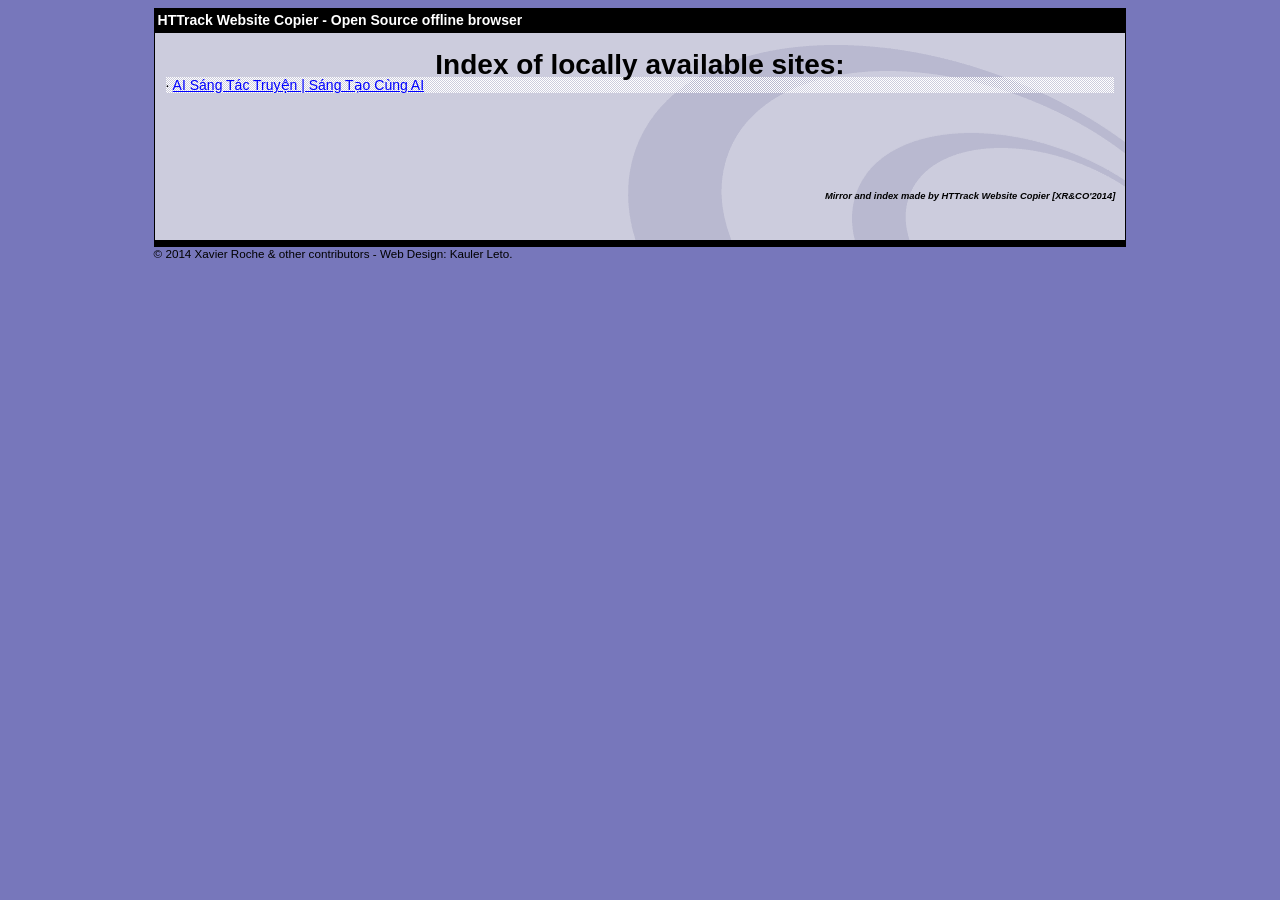
<file: offline_sites/[1.2.0-beta-new].ai-sang-tac-truyen-120beta.netlify.app/index.html>
<!-- Note: Template file not found, using internal one -->
<html xmlns="http://www.w3.org/1999/xhtml" lang="en">

<head>
	<meta http-equiv="Content-Type" content="text/html; charset=utf-8" />
	<meta name="description" content="HTTrack is an easy-to-use website mirror utility. It allows you to download a World Wide website from the Internet to a local directory,building recursively all structures, getting html, images, and other files from the server to your computer. Links are rebuiltrelatively so that you can freely browse to the local site (works with any browser). You can mirror several sites together so that you can jump from one toanother. You can, also, update an existing mirror site, or resume an interrupted download. The robot is fully configurable, with an integrated help" />
	<meta name="keywords" content="httrack, HTTRACK, HTTrack, winhttrack, WINHTTRACK, WinHTTrack, offline browser, web mirror utility, aspirateur web, surf offline, web capture, www mirror utility, browse offline, local  site builder, website mirroring, aspirateur www, internet grabber, capture de site web, internet tool, hors connexion, unix, dos, windows 95, windows 98, solaris, ibm580, AIX 4.0, HTS, HTGet, web aspirator, web aspirateur, libre, GPL, GNU, free software" />
	<title>Local index - HTTrack Website Copier</title>
  <!-- Mirror and index made by HTTrack Website Copier/3.49-2 [XR&CO'2014] -->
	<style type="text/css">
	<!--

body {
	margin: 0;  padding: 0;  margin-bottom: 15px;  margin-top: 8px;
	background: #77b;
}
body, td {
	font: 14px "Trebuchet MS", Verdana, Arial, Helvetica, sans-serif;
	}

#subTitle {
	background: #000;  color: #fff;  padding: 4px;  font-weight: bold; 
	}

#siteNavigation a, #siteNavigation .current {
	font-weight: bold;  color: #448;
	}
#siteNavigation a:link    { text-decoration: none; }
#siteNavigation a:visited { text-decoration: none; }

#siteNavigation .current { background-color: #ccd; }

#siteNavigation a:hover   { text-decoration: none;  background-color: #fff;  color: #000; }
#siteNavigation a:active  { text-decoration: none;  background-color: #ccc; }


a:link    { text-decoration: underline;  color: #00f; }
a:visited { text-decoration: underline;  color: #000; }
a:hover   { text-decoration: underline;  color: #c00; }
a:active  { text-decoration: underline; }

#pageContent {
	clear: both;
	border-bottom: 6px solid #000;
	padding: 10px;  padding-top: 20px;
	line-height: 1.65em;
 background-image: url(backblue.gif);
 background-repeat: no-repeat;
 background-position: top right;
	}

#pageContent, #siteNavigation {
	background-color: #ccd;
	}


.imgLeft  { float: left;   margin-right: 10px;  margin-bottom: 10px; }
.imgRight { float: right;  margin-left: 10px;   margin-bottom: 10px; }

hr { height: 1px;  color: #000;  background-color: #000;  margin-bottom: 15px; }

h1 { margin: 0;  font-weight: bold;  font-size: 2em; }
h2 { margin: 0;  font-weight: bold;  font-size: 1.6em; }
h3 { margin: 0;  font-weight: bold;  font-size: 1.3em; }
h4 { margin: 0;  font-weight: bold;  font-size: 1.18em; }

.blak { background-color: #000; }
.hide { display: none; }
.tableWidth { min-width: 400px; }

.tblRegular       { border-collapse: collapse; }
.tblRegular td    { padding: 6px;  background-image: url(fade.gif);  border: 2px solid #99c; }
.tblHeaderColor, .tblHeaderColor td { background: #99c; }
.tblNoBorder td   { border: 0; }


// -->
</style>

</head>

<table width="76%" border="0" align="center" cellspacing="0" cellpadding="3" class="tableWidth">
	<tr>
	<td id="subTitle">HTTrack Website Copier - Open Source offline browser</td>
	</tr>
</table>
<table width="76%" border="0" align="center" cellspacing="0" cellpadding="0" class="tableWidth">
<tr class="blak">
<td>
	<table width="100%" border="0" align="center" cellspacing="1" cellpadding="0">
	<tr>
	<td colspan="6"> 
		<table width="100%" border="0" align="center" cellspacing="0" cellpadding="10">
		<tr> 
		<td id="pageContent"> 
<!-- ==================== End prologue ==================== -->

<H1 ALIGN=Center>Index of locally available sites:</H1>
  <TABLE BORDER="0" WIDTH="100%" CELLSPACING="1" CELLPADDING="0">
<!-- Note: Template file not found, using internal one -->
		<TR>
			<TD BACKGROUND="fade.gif">
				&middot;
					<A HREF="ai-sang-tac-truyen-120beta.netlify.app/index.html">
						AI Sáng Tác Truyện | Sáng Tạo Cùng AI
					</A>		
			</TD>
		</TR>
<!-- Note: Template file not found, using internal one -->
	</TABLE>
	<BR>
	<BR>
	<BR>
  	<H6 ALIGN="RIGHT">
	<I>Mirror and index made by HTTrack Website Copier [XR&amp;CO'2014]</I>
	</H6>
	<!-- Mirror and index made by HTTrack Website Copier/3.49-2 [XR&CO'2014] -->
	<!-- Thanks for using HTTrack Website Copier! -->

<!-- ==================== Start epilogue ==================== -->
		</td>
		</tr>
		</table>
	</td>
	</tr>
	</table>
</td>
</tr>
</table>

<table width="76%" border="0" align="center" valign="bottom" cellspacing="0" cellpadding="0">
	<tr>
	<td id="footer"><small>&copy; 2014 Xavier Roche & other contributors - Web Design: Kauler Leto.</small></td>
	</tr>
</table>

</body>

</html>
</file>
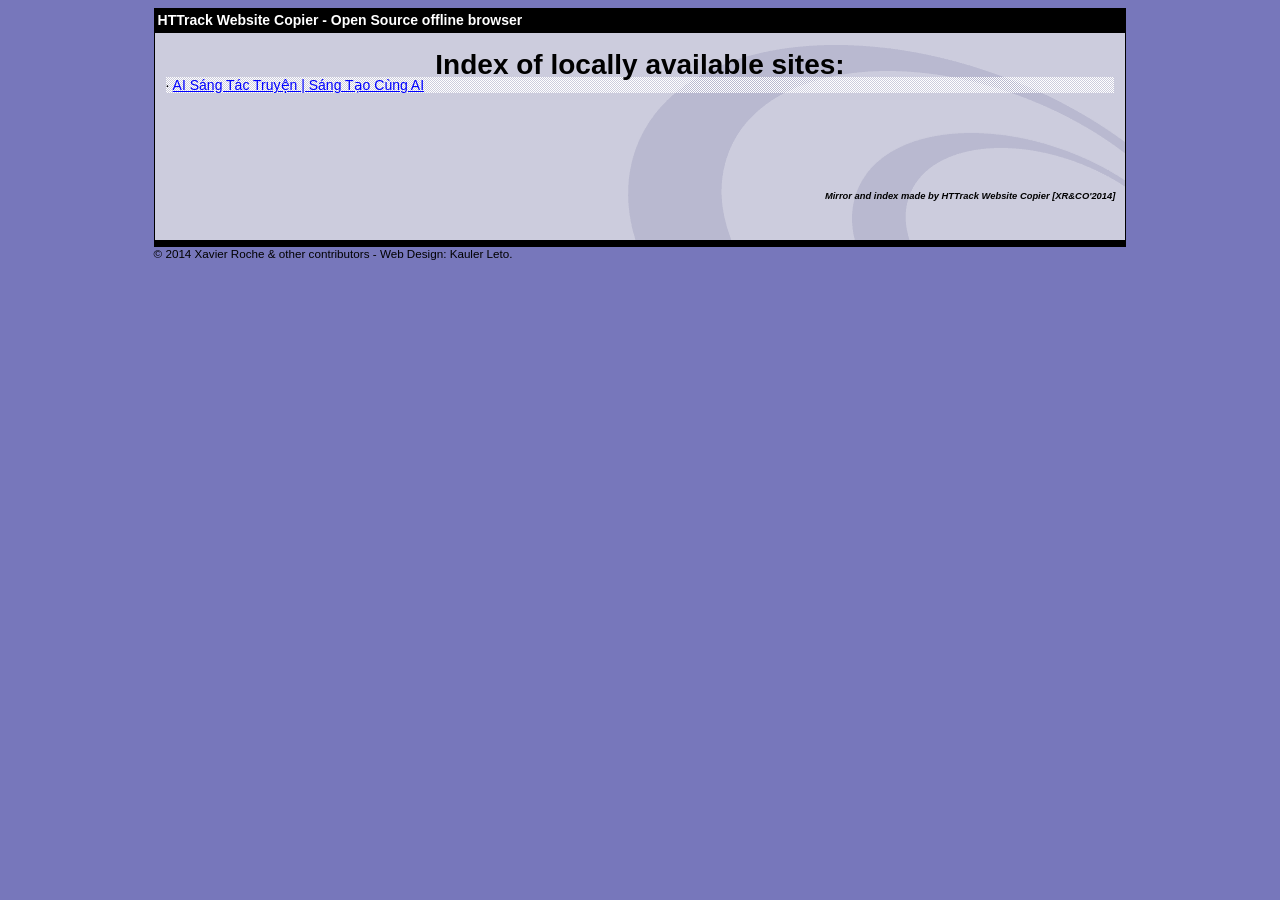
<file: offline_sites/[1.2.0-beta-plus-fix].ai-sang-tac-truyen-beta.netlify.app/index.html>
<!-- Note: Template file not found, using internal one -->
<html xmlns="http://www.w3.org/1999/xhtml" lang="en">

<head>
	<meta http-equiv="Content-Type" content="text/html; charset=utf-8" />
	<meta name="description" content="HTTrack is an easy-to-use website mirror utility. It allows you to download a World Wide website from the Internet to a local directory,building recursively all structures, getting html, images, and other files from the server to your computer. Links are rebuiltrelatively so that you can freely browse to the local site (works with any browser). You can mirror several sites together so that you can jump from one toanother. You can, also, update an existing mirror site, or resume an interrupted download. The robot is fully configurable, with an integrated help" />
	<meta name="keywords" content="httrack, HTTRACK, HTTrack, winhttrack, WINHTTRACK, WinHTTrack, offline browser, web mirror utility, aspirateur web, surf offline, web capture, www mirror utility, browse offline, local  site builder, website mirroring, aspirateur www, internet grabber, capture de site web, internet tool, hors connexion, unix, dos, windows 95, windows 98, solaris, ibm580, AIX 4.0, HTS, HTGet, web aspirator, web aspirateur, libre, GPL, GNU, free software" />
	<title>Local index - HTTrack Website Copier</title>
  <!-- Mirror and index made by HTTrack Website Copier/3.49-2 [XR&CO'2014] -->
	<style type="text/css">
	<!--

body {
	margin: 0;  padding: 0;  margin-bottom: 15px;  margin-top: 8px;
	background: #77b;
}
body, td {
	font: 14px "Trebuchet MS", Verdana, Arial, Helvetica, sans-serif;
	}

#subTitle {
	background: #000;  color: #fff;  padding: 4px;  font-weight: bold; 
	}

#siteNavigation a, #siteNavigation .current {
	font-weight: bold;  color: #448;
	}
#siteNavigation a:link    { text-decoration: none; }
#siteNavigation a:visited { text-decoration: none; }

#siteNavigation .current { background-color: #ccd; }

#siteNavigation a:hover   { text-decoration: none;  background-color: #fff;  color: #000; }
#siteNavigation a:active  { text-decoration: none;  background-color: #ccc; }


a:link    { text-decoration: underline;  color: #00f; }
a:visited { text-decoration: underline;  color: #000; }
a:hover   { text-decoration: underline;  color: #c00; }
a:active  { text-decoration: underline; }

#pageContent {
	clear: both;
	border-bottom: 6px solid #000;
	padding: 10px;  padding-top: 20px;
	line-height: 1.65em;
 background-image: url(backblue.gif);
 background-repeat: no-repeat;
 background-position: top right;
	}

#pageContent, #siteNavigation {
	background-color: #ccd;
	}


.imgLeft  { float: left;   margin-right: 10px;  margin-bottom: 10px; }
.imgRight { float: right;  margin-left: 10px;   margin-bottom: 10px; }

hr { height: 1px;  color: #000;  background-color: #000;  margin-bottom: 15px; }

h1 { margin: 0;  font-weight: bold;  font-size: 2em; }
h2 { margin: 0;  font-weight: bold;  font-size: 1.6em; }
h3 { margin: 0;  font-weight: bold;  font-size: 1.3em; }
h4 { margin: 0;  font-weight: bold;  font-size: 1.18em; }

.blak { background-color: #000; }
.hide { display: none; }
.tableWidth { min-width: 400px; }

.tblRegular       { border-collapse: collapse; }
.tblRegular td    { padding: 6px;  background-image: url(fade.gif);  border: 2px solid #99c; }
.tblHeaderColor, .tblHeaderColor td { background: #99c; }
.tblNoBorder td   { border: 0; }


// -->
</style>

</head>

<table width="76%" border="0" align="center" cellspacing="0" cellpadding="3" class="tableWidth">
	<tr>
	<td id="subTitle">HTTrack Website Copier - Open Source offline browser</td>
	</tr>
</table>
<table width="76%" border="0" align="center" cellspacing="0" cellpadding="0" class="tableWidth">
<tr class="blak">
<td>
	<table width="100%" border="0" align="center" cellspacing="1" cellpadding="0">
	<tr>
	<td colspan="6"> 
		<table width="100%" border="0" align="center" cellspacing="0" cellpadding="10">
		<tr> 
		<td id="pageContent"> 
<!-- ==================== End prologue ==================== -->

<H1 ALIGN=Center>Index of locally available sites:</H1>
  <TABLE BORDER="0" WIDTH="100%" CELLSPACING="1" CELLPADDING="0">
<!-- Note: Template file not found, using internal one -->
		<TR>
			<TD BACKGROUND="fade.gif">
				&middot;
					<A HREF="ai-sang-tac-truyen-beta.netlify.app/index.html">
						AI Sáng Tác Truyện | Sáng Tạo Cùng AI
					</A>		
			</TD>
		</TR>
<!-- Note: Template file not found, using internal one -->
	</TABLE>
	<BR>
	<BR>
	<BR>
  	<H6 ALIGN="RIGHT">
	<I>Mirror and index made by HTTrack Website Copier [XR&amp;CO'2014]</I>
	</H6>
	<!-- Mirror and index made by HTTrack Website Copier/3.49-2 [XR&CO'2014] -->
	<!-- Thanks for using HTTrack Website Copier! -->

<!-- ==================== Start epilogue ==================== -->
		</td>
		</tr>
		</table>
	</td>
	</tr>
	</table>
</td>
</tr>
</table>

<table width="76%" border="0" align="center" valign="bottom" cellspacing="0" cellpadding="0">
	<tr>
	<td id="footer"><small>&copy; 2014 Xavier Roche & other contributors - Web Design: Kauler Leto.</small></td>
	</tr>
</table>

</body>

</html>
</file>
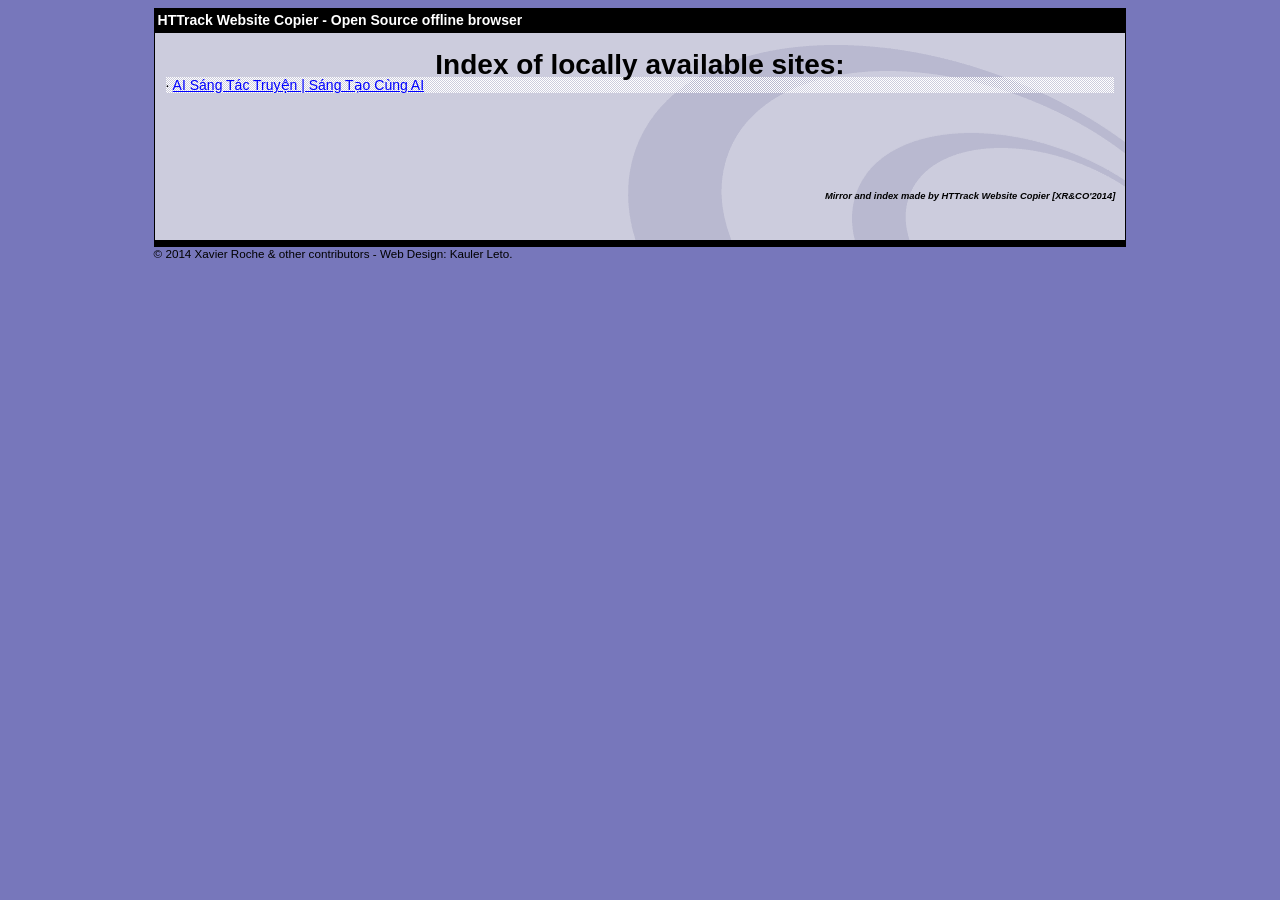
<file: offline_sites/[1.2.0-plus].ai-sang-tac-truyen-plus.netlify.app/index.html>
<!-- Note: Template file not found, using internal one -->
<html xmlns="http://www.w3.org/1999/xhtml" lang="en">

<head>
	<meta http-equiv="Content-Type" content="text/html; charset=utf-8" />
	<meta name="description" content="HTTrack is an easy-to-use website mirror utility. It allows you to download a World Wide website from the Internet to a local directory,building recursively all structures, getting html, images, and other files from the server to your computer. Links are rebuiltrelatively so that you can freely browse to the local site (works with any browser). You can mirror several sites together so that you can jump from one toanother. You can, also, update an existing mirror site, or resume an interrupted download. The robot is fully configurable, with an integrated help" />
	<meta name="keywords" content="httrack, HTTRACK, HTTrack, winhttrack, WINHTTRACK, WinHTTrack, offline browser, web mirror utility, aspirateur web, surf offline, web capture, www mirror utility, browse offline, local  site builder, website mirroring, aspirateur www, internet grabber, capture de site web, internet tool, hors connexion, unix, dos, windows 95, windows 98, solaris, ibm580, AIX 4.0, HTS, HTGet, web aspirator, web aspirateur, libre, GPL, GNU, free software" />
	<title>Local index - HTTrack Website Copier</title>
  <!-- Mirror and index made by HTTrack Website Copier/3.49-2 [XR&CO'2014] -->
	<style type="text/css">
	<!--

body {
	margin: 0;  padding: 0;  margin-bottom: 15px;  margin-top: 8px;
	background: #77b;
}
body, td {
	font: 14px "Trebuchet MS", Verdana, Arial, Helvetica, sans-serif;
	}

#subTitle {
	background: #000;  color: #fff;  padding: 4px;  font-weight: bold; 
	}

#siteNavigation a, #siteNavigation .current {
	font-weight: bold;  color: #448;
	}
#siteNavigation a:link    { text-decoration: none; }
#siteNavigation a:visited { text-decoration: none; }

#siteNavigation .current { background-color: #ccd; }

#siteNavigation a:hover   { text-decoration: none;  background-color: #fff;  color: #000; }
#siteNavigation a:active  { text-decoration: none;  background-color: #ccc; }


a:link    { text-decoration: underline;  color: #00f; }
a:visited { text-decoration: underline;  color: #000; }
a:hover   { text-decoration: underline;  color: #c00; }
a:active  { text-decoration: underline; }

#pageContent {
	clear: both;
	border-bottom: 6px solid #000;
	padding: 10px;  padding-top: 20px;
	line-height: 1.65em;
 background-image: url(backblue.gif);
 background-repeat: no-repeat;
 background-position: top right;
	}

#pageContent, #siteNavigation {
	background-color: #ccd;
	}


.imgLeft  { float: left;   margin-right: 10px;  margin-bottom: 10px; }
.imgRight { float: right;  margin-left: 10px;   margin-bottom: 10px; }

hr { height: 1px;  color: #000;  background-color: #000;  margin-bottom: 15px; }

h1 { margin: 0;  font-weight: bold;  font-size: 2em; }
h2 { margin: 0;  font-weight: bold;  font-size: 1.6em; }
h3 { margin: 0;  font-weight: bold;  font-size: 1.3em; }
h4 { margin: 0;  font-weight: bold;  font-size: 1.18em; }

.blak { background-color: #000; }
.hide { display: none; }
.tableWidth { min-width: 400px; }

.tblRegular       { border-collapse: collapse; }
.tblRegular td    { padding: 6px;  background-image: url(fade.gif);  border: 2px solid #99c; }
.tblHeaderColor, .tblHeaderColor td { background: #99c; }
.tblNoBorder td   { border: 0; }


// -->
</style>

</head>

<table width="76%" border="0" align="center" cellspacing="0" cellpadding="3" class="tableWidth">
	<tr>
	<td id="subTitle">HTTrack Website Copier - Open Source offline browser</td>
	</tr>
</table>
<table width="76%" border="0" align="center" cellspacing="0" cellpadding="0" class="tableWidth">
<tr class="blak">
<td>
	<table width="100%" border="0" align="center" cellspacing="1" cellpadding="0">
	<tr>
	<td colspan="6"> 
		<table width="100%" border="0" align="center" cellspacing="0" cellpadding="10">
		<tr> 
		<td id="pageContent"> 
<!-- ==================== End prologue ==================== -->

<H1 ALIGN=Center>Index of locally available sites:</H1>
  <TABLE BORDER="0" WIDTH="100%" CELLSPACING="1" CELLPADDING="0">
<!-- Note: Template file not found, using internal one -->
		<TR>
			<TD BACKGROUND="fade.gif">
				&middot;
					<A HREF="ai-sang-tac-truyen-plus.netlify.app/index.html">
						AI Sáng Tác Truyện | Sáng Tạo Cùng AI
					</A>		
			</TD>
		</TR>
<!-- Note: Template file not found, using internal one -->
	</TABLE>
	<BR>
	<BR>
	<BR>
  	<H6 ALIGN="RIGHT">
	<I>Mirror and index made by HTTrack Website Copier [XR&amp;CO'2014]</I>
	</H6>
	<!-- Mirror and index made by HTTrack Website Copier/3.49-2 [XR&CO'2014] -->
	<!-- Thanks for using HTTrack Website Copier! -->

<!-- ==================== Start epilogue ==================== -->
		</td>
		</tr>
		</table>
	</td>
	</tr>
	</table>
</td>
</tr>
</table>

<table width="76%" border="0" align="center" valign="bottom" cellspacing="0" cellpadding="0">
	<tr>
	<td id="footer"><small>&copy; 2014 Xavier Roche & other contributors - Web Design: Kauler Leto.</small></td>
	</tr>
</table>

</body>

</html>
</file>
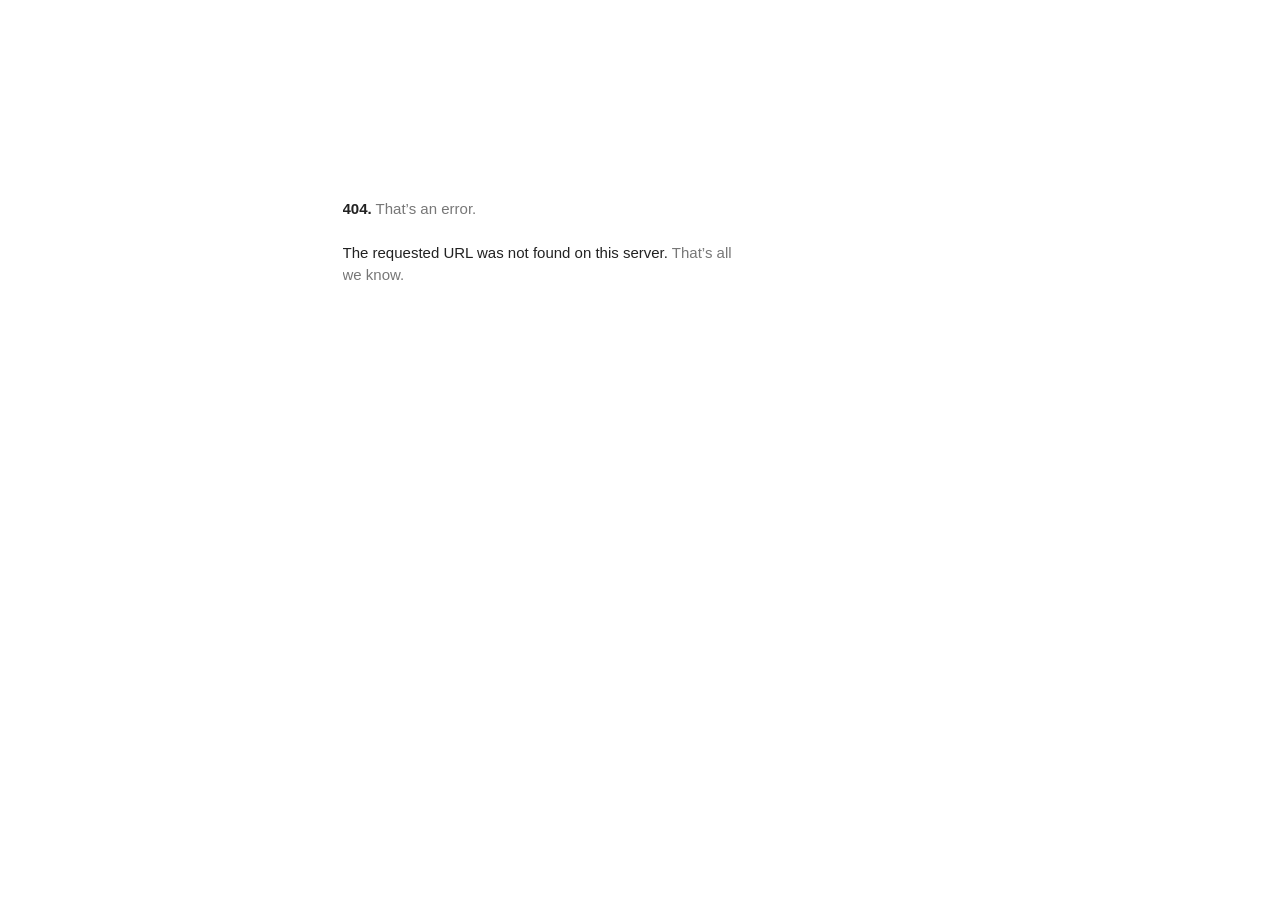
<file: offline_sites/[1.2.0-beta-new].ai-sang-tac-truyen-120beta.netlify.app/fonts.googleapis.com/index.html>
<html lang="en" dir=ltr><meta charset=utf-8><meta name=viewport content="initial-scale=1, minimum-scale=1, width=device-width"><title>Error 404 (Not Found)!!1</title><style>*{margin:0;padding:0}html,code{font:15px/22px arial,sans-serif}html{background:#fff;color:#222;padding:15px}body{color:#222;text-align:unset;margin:7% auto 0;max-width:390px;min-height:180px;padding:30px 0 15px;}* > body{background:url(//www.google.com/images/errors/robot.png) 100% 5px no-repeat;padding-right:205px}p{margin:11px 0 22px;overflow:hidden}pre{white-space:pre-wrap;}ins{color:#777;text-decoration:none}a img{border:0}@media screen and (max-width:772px){body{background:none;margin-top:0;max-width:none;padding-right:0}}#logo{background:url(//www.google.com/images/branding/googlelogo/1x/googlelogo_color_150x54dp.png) no-repeat;margin-left:-5px}@media only screen and (min-resolution:192dpi){#logo{background:url(//www.google.com/images/branding/googlelogo/2x/googlelogo_color_150x54dp.png) no-repeat 0% 0%/100% 100%;-moz-border-image:url(//www.google.com/images/branding/googlelogo/2x/googlelogo_color_150x54dp.png) 0}}@media only screen and (-webkit-min-device-pixel-ratio:2){#logo{background:url(//www.google.com/images/branding/googlelogo/2x/googlelogo_color_150x54dp.png) no-repeat;-webkit-background-size:100% 100%}}#logo{display:inline-block;height:54px;width:150px}</style><main id="af-error-container" role="main"><a href=//www.google.com><span id=logo aria-label=Google role=img></span></a><p><b>404.</b> <ins>That’s an error.</ins><p>The requested URL was not found on this server. <ins>That’s all we know.</ins></main>
</file>
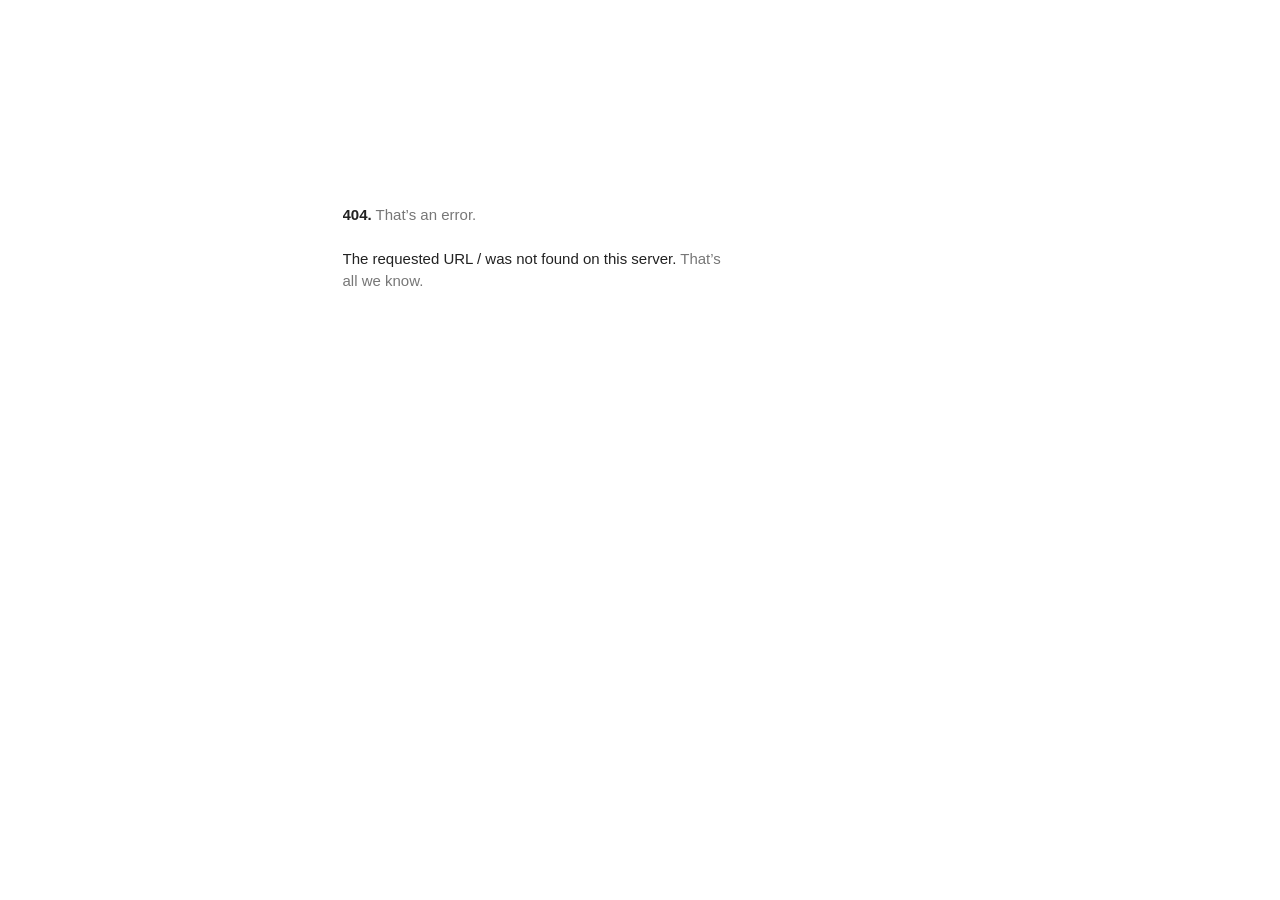
<file: offline_sites/[1.2.0-beta-new].ai-sang-tac-truyen-120beta.netlify.app/fonts.gstatic.com/index.html>
<!DOCTYPE html>
<html lang=en>
  <meta charset=utf-8>
  <meta name=viewport content="initial-scale=1, minimum-scale=1, width=device-width">
  <title>Error 404 (Not Found)!!1</title>
  <style>
    *{margin:0;padding:0}html,code{font:15px/22px arial,sans-serif}html{background:#fff;color:#222;padding:15px}body{margin:7% auto 0;max-width:390px;min-height:180px;padding:30px 0 15px}* > body{background:url(//www.google.com/images/errors/robot.png) 100% 5px no-repeat;padding-right:205px}p{margin:11px 0 22px;overflow:hidden}ins{color:#777;text-decoration:none}a img{border:0}@media screen and (max-width:772px){body{background:none;margin-top:0;max-width:none;padding-right:0}}#logo{background:url(//www.google.com/images/branding/googlelogo/1x/googlelogo_color_150x54dp.png) no-repeat;margin-left:-5px}@media only screen and (min-resolution:192dpi){#logo{background:url(//www.google.com/images/branding/googlelogo/2x/googlelogo_color_150x54dp.png) no-repeat 0% 0%/100% 100%;-moz-border-image:url(//www.google.com/images/branding/googlelogo/2x/googlelogo_color_150x54dp.png) 0}}@media only screen and (-webkit-min-device-pixel-ratio:2){#logo{background:url(//www.google.com/images/branding/googlelogo/2x/googlelogo_color_150x54dp.png) no-repeat;-webkit-background-size:100% 100%}}#logo{display:inline-block;height:54px;width:150px}
  </style>
  <a href=//www.google.com/><span id=logo aria-label=Google></span></a>
  <p><b>404.</b> <ins>That’s an error.</ins>
  <p>The requested URL <code>/</code> was not found on this server.  <ins>That’s all we know.</ins>
</file>
